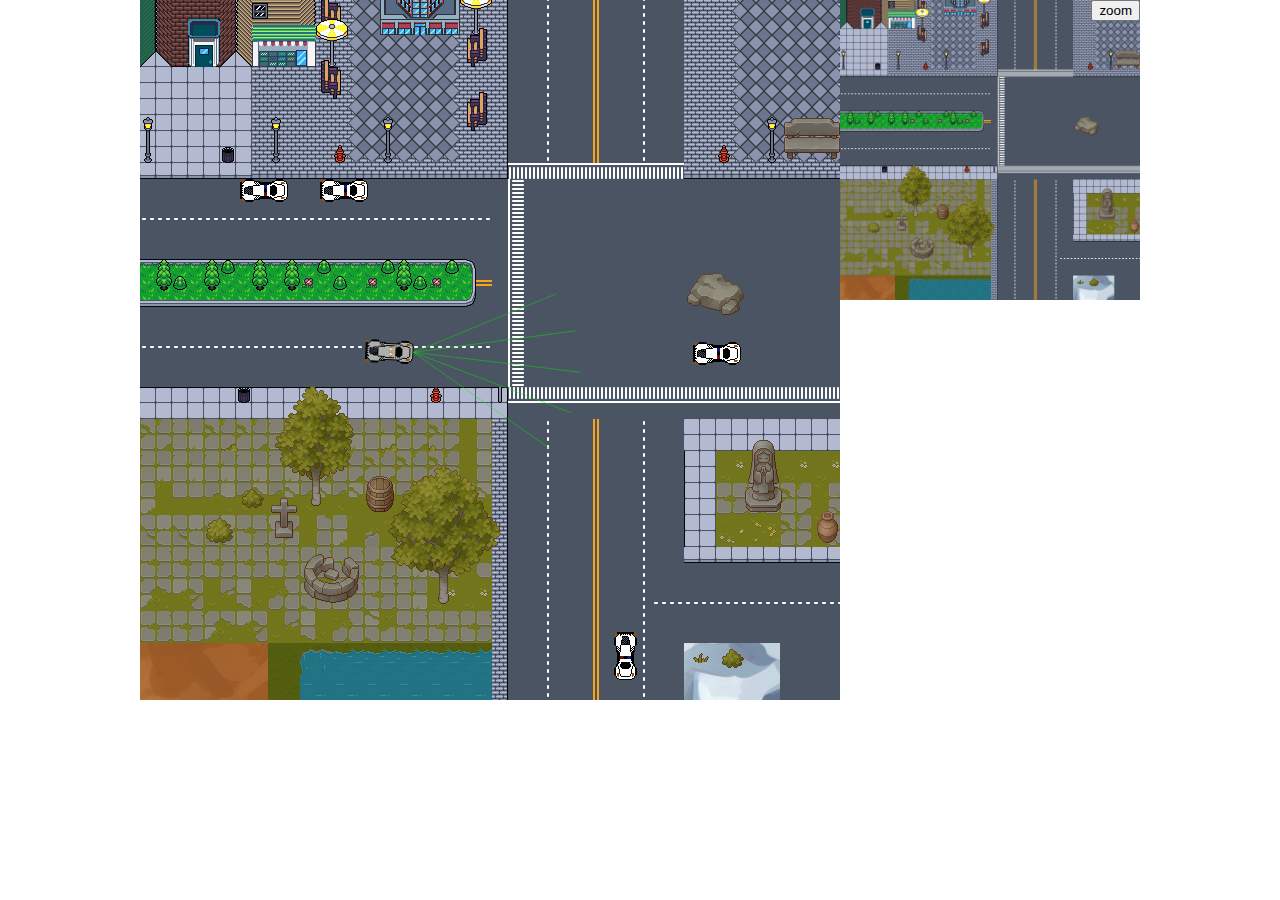
<file: index.html>
<!DOCTYPE html>
<html>
    <head>
        <title>Path Optimization for Autonomous Vehicle on MultiTerrain</title>
        <link rel="stylesheet" href="styles.css">
    </head>
    <body>
        <div style="display: table; margin-left: auto; margin-right: auto; position: absolute;  left: 0; right: 0; width: 1000px;">
                <canvas id="MyCanvas" width="700px" height="700px"></canvas>
                <canvas id="MapCanvas" width="300px" height="300px"></canvas>
                <button id="zoom">zoom</button>
        </div>

        <script src="path.js"></script>
        <script src="car.js"></script>
        <script src="main.js"></script>

    </body>
</html>
</file>
<file: styles.css>
html, body {
    overflow: hidden;
    margin: 0;
    height: 100%;
    min-height: 100% !important;
}

#MyCanvas {
    padding: 0;
}

#MapCanvas {
    right: 0px;
    top: 0px;
    position: absolute;
}

#zoom {
    right: 0px;
    top: 0px;
    position: absolute;
}
</file>
